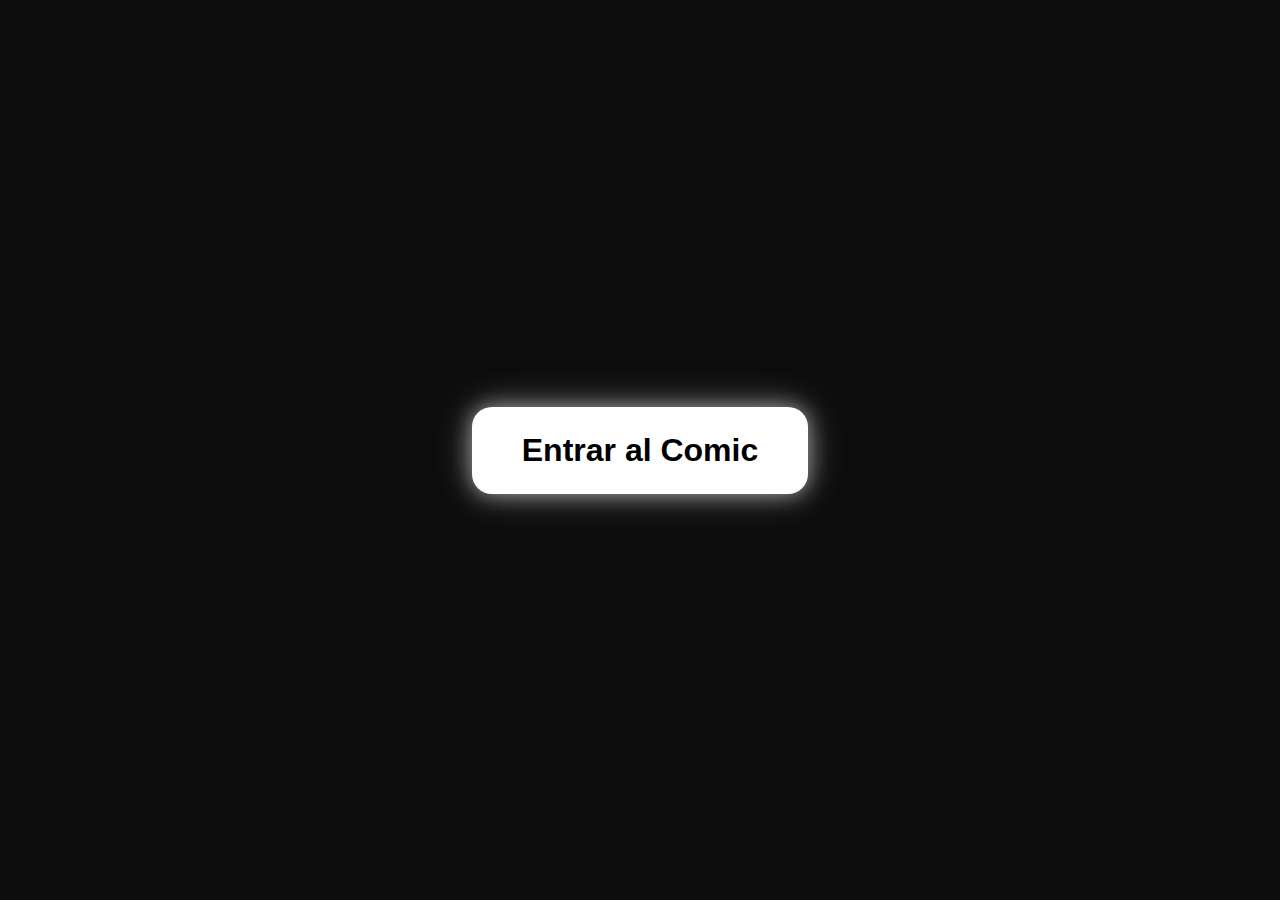
<file: index.html>
<!DOCTYPE html>
<html lang="es">
  <head>
    <meta charset="UTF-8" />
    <title>Entrar al Comic</title>
    <style>
      body {
        background: #0c0c0c;
        height: 100vh;
        margin: 0;
        display: flex;
        justify-content: center;
        align-items: center;
        font-family: Arial, sans-serif;
      }

      .contenedor-boton {
        text-align: center;
      }

      .btn-comic {
        display: inline-block;
        padding: 25px 50px;
        background: #ffffff;
        color: #000;
        font-size: 2rem;
        font-weight: bold;
        text-decoration: none;
        border-radius: 20px;
        transition: 0.3s;
        box-shadow: 0 0 20px #ffffff80, 0 0 40px #ffffff50;
      }

      .btn-comic:hover {
        background: #ffffff;
        transform: scale(1.08);
        box-shadow: 0 0 25px #18c963b0, 0 0 60px #ffffff80;
      }
    </style>
  </head>
  <body>
    <div class="contenedor-boton">
      <a class="btn-comic" href="./03_base_datos_comic
/03_base_datos_comic">
        Entrar al Comic
      </a>
    </div>
  </body>
</html>
</file>
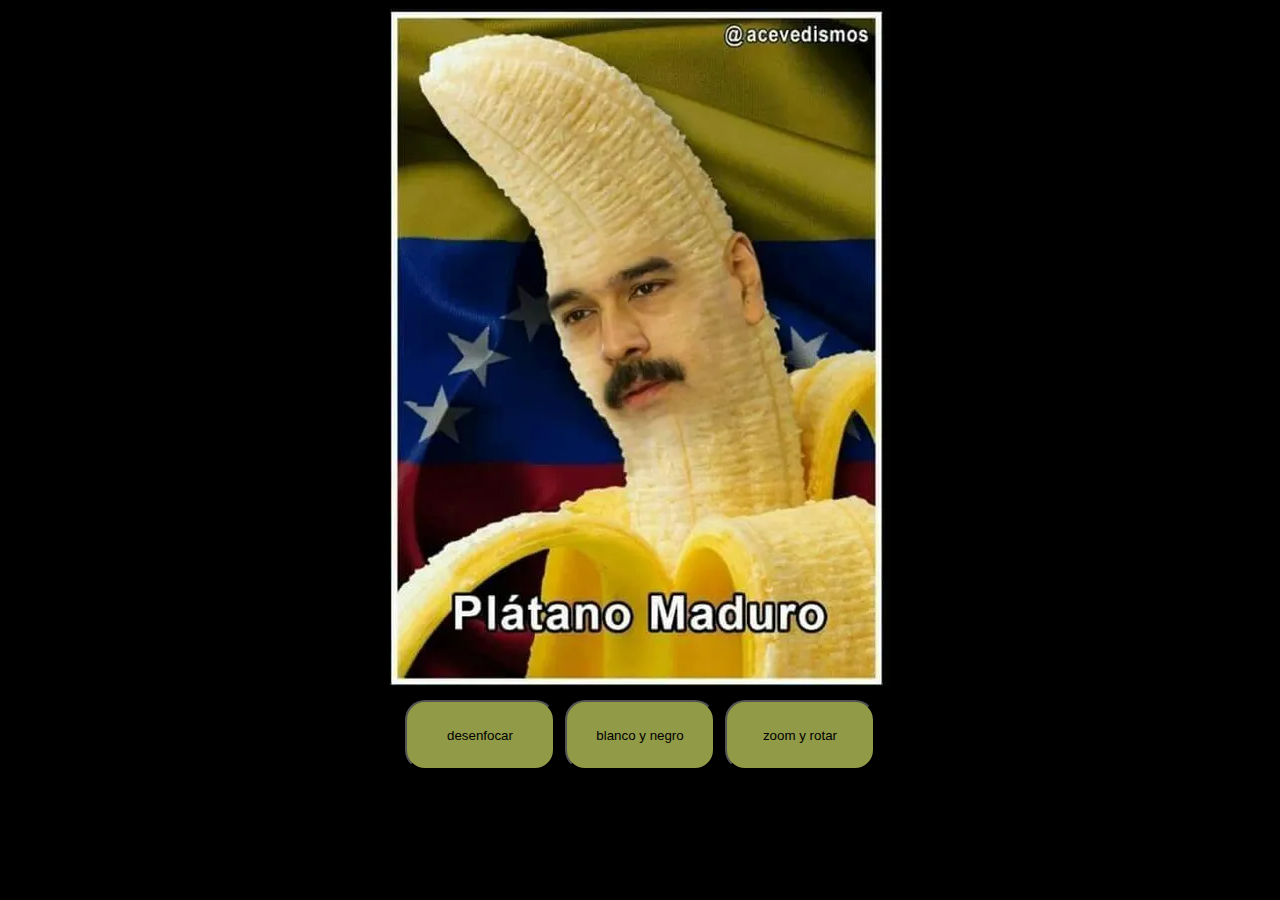
<file: 01_repaso_conceptos/index.html>
<!DOCTYPE html>
<html lang="en">
  <head>
    <meta charset="UTF-8" />
    <meta name="viewport" content="width=device-width, initial-scale=1.0" />
    <title>01_repaso_conceptos</title>
    <link rel="stylesheet" href="style.css" />
  </head>
  <body>
    <div id="container">
      <div id="img1">
        <img src="img1.webp" id="platano_maduro" alt="platano maduro" width="" />
      </div>
      <div id="btns">
        <button id="desenfocar">desenfocar</button>
        <button id="blanco_y_negro">blanco y negro</button>
        <button id="zoom_y_rotar">zoom y rotar</button>
      </div>
    </div>
    <script src="app.js"></script>
  </body>
</html>
</file>
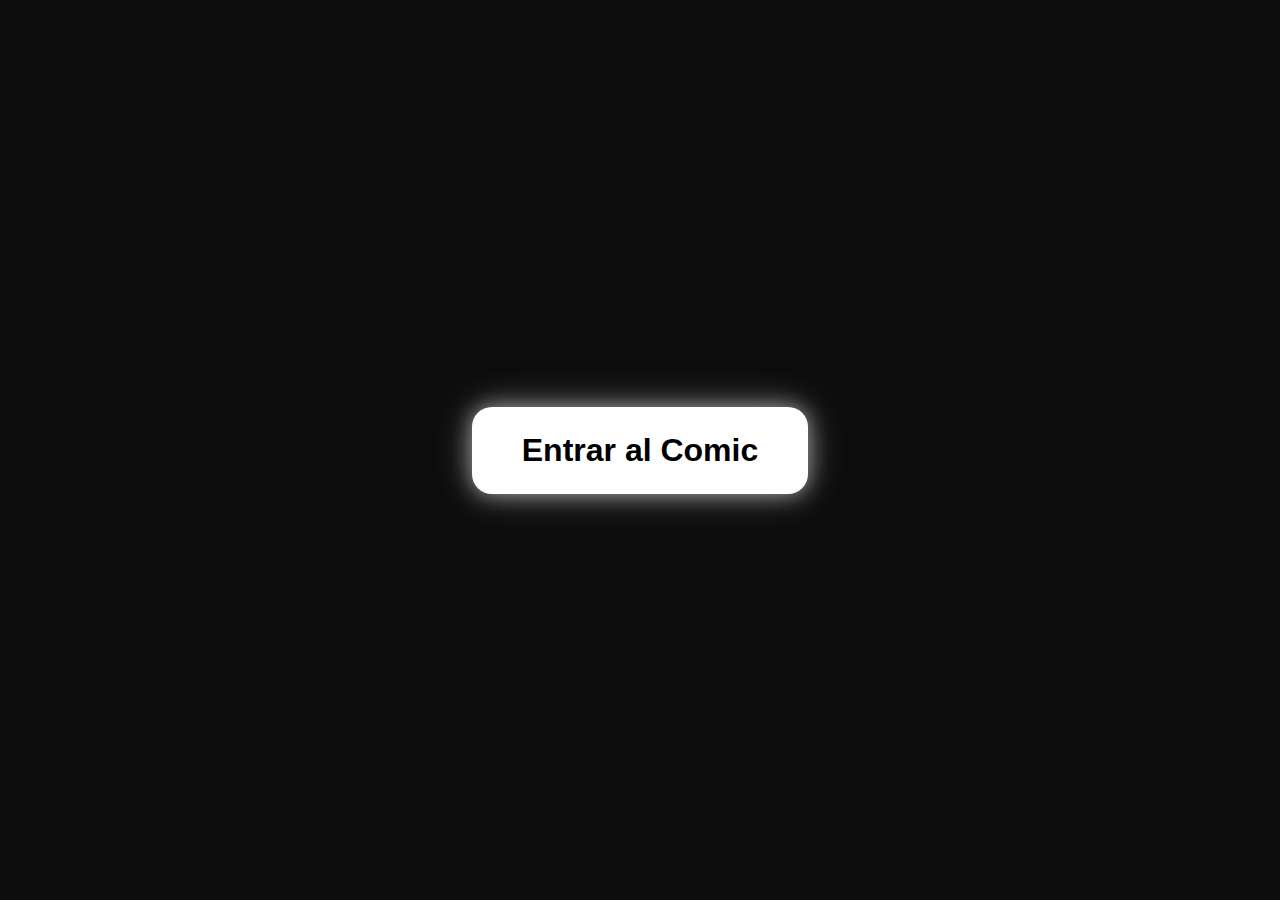
<file: boton.html>
<!DOCTYPE html>
<html lang="es">
  <head>
    <meta charset="UTF-8" />
    <title>Entrar al Comic</title>
    <style>
      body {
        background: #0c0c0c;
        height: 100vh;
        margin: 0;
        display: flex;
        justify-content: center;
        align-items: center;
        font-family: Arial, sans-serif;
      }

      .contenedor-boton {
        text-align: center;
      }

      .btn-comic {
        display: inline-block;
        padding: 25px 50px;
        background: #ffffff;
        color: #000;
        font-size: 2rem;
        font-weight: bold;
        text-decoration: none;
        border-radius: 20px;
        transition: 0.3s;
        box-shadow: 0 0 20px #ffffff80, 0 0 40px #ffffff50;
      }

      .btn-comic:hover {
        background: #ffffff;
        transform: scale(1.08);
        box-shadow: 0 0 25px #18c963b0, 0 0 60px #ffffff80;
      }
    </style>
  </head>
  <body>
    <div class="contenedor-boton">
      <a class="btn-comic" href="./03_base_datos_comic/index.html">
        Entrar al Comic
      </a>
    </div>
  </body>
</html>
</file>
<file: 01_repaso_conceptos/style.css>
body {
  display: flex;
  justify-content: center;
  background-color: rgb(0, 0, 0);
}

#container {
  gap: 10px;
  display: flex;
  justify-content: center;
  align-items: center;
  flex-direction: column;
}

#btns {
  display: flex;
  gap: 10px;
}

button {
  border-radius: 20px;
  width: 150px;
  height: 70px;
  background-color: rgb(144, 154, 71);
}


button:hover {
  color: rgb(255, 0, 0);
  background-color: orange;
  scale: 1.1;
}
</file>
